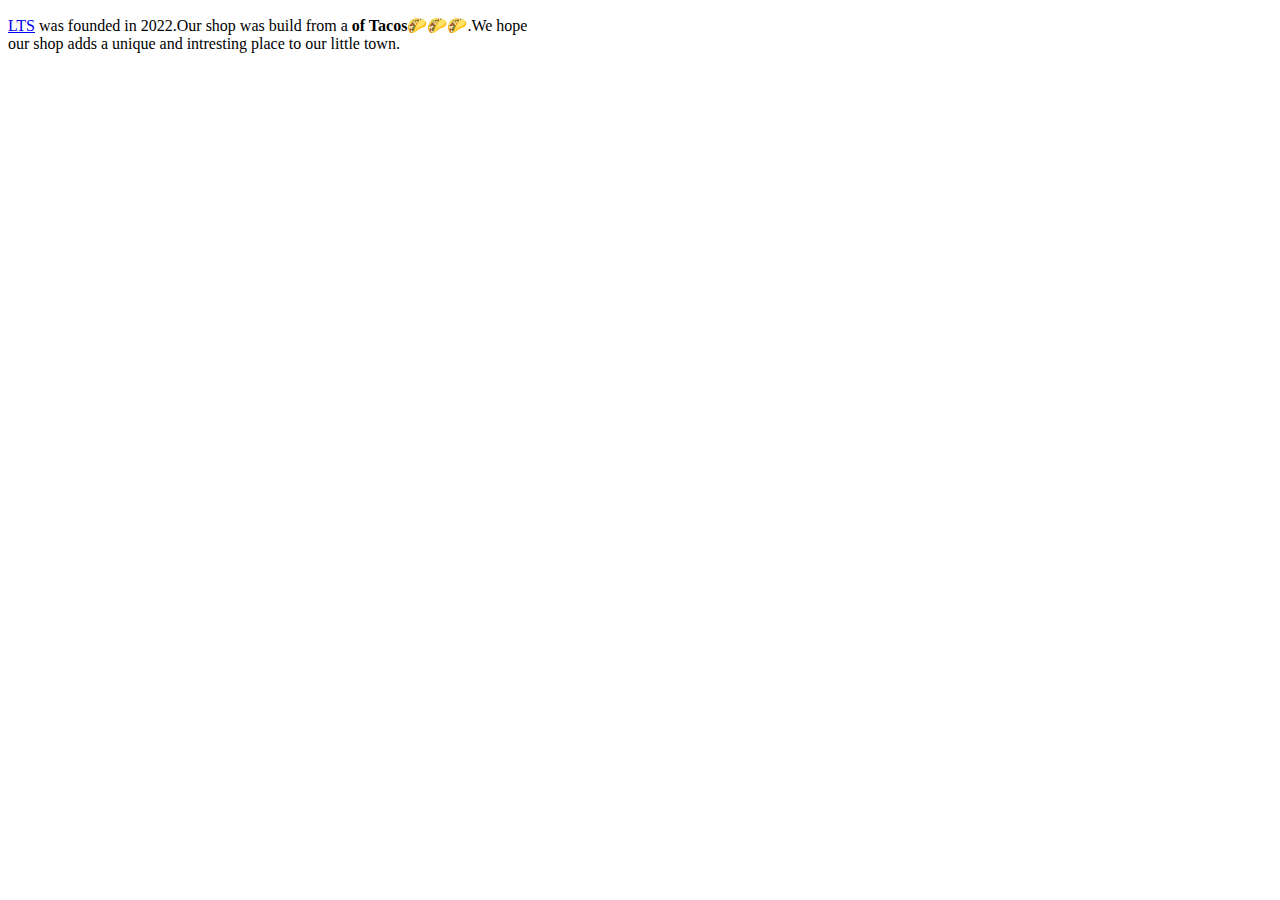
<file: About LTS.html>
<!DOCTYPE html>
<html lang="en">
<head>
    <meta charset="UTF-8">
    <meta http-equiv="X-UA-Compatible" content="IE=edge">
    <meta name="viewport" content="width=device-width, initial-scale=1.0">
    <title>About LTS</title>
</head>
<body>
    <p>
        <a href="About LTS.html">LTS</a> was founded in 2022.Our shop was build from a <strong> of Tacos</strong>🌮🌮🌮.We hope <br>
        our shop adds a unique and intresting place to our little town.

    </p>
    
    
</body>
</html>
</file>
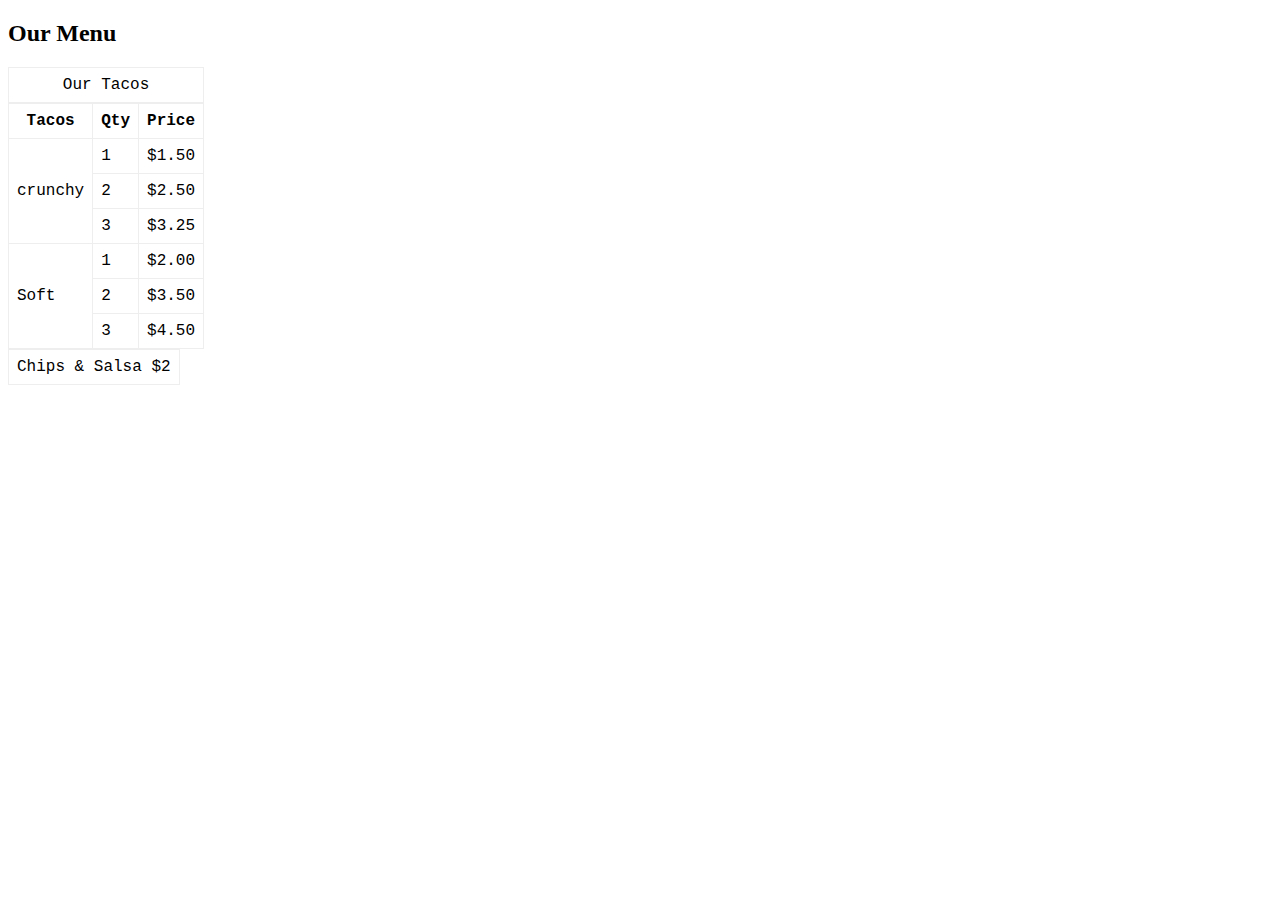
<file: Our Menu.html>
<!DOCTYPE html>
<html lang="en">
<head>
    <meta charset="UTF-8">
    <meta http-equiv="X-UA-Compatible" content="IE=edge">
    <meta name="viewport" content="width=device-width, initial-scale=1.0">
    <title>Our Menu</title>
    <link rel="stylesheet" href="/main.css">
</head>
<body>
    <h2>Our Menu</h2>
    <table >
      <caption>Our Tacos</caption>
        <th>Tacos</th>
        <th>Qty</th>
        <th>Price</th>
        <tr >
            <td rowspan="4"> crunchy</td>
            <tr>
                <td>1 </td>
                <td>$1.50</td>
            </tr>
                
        <tr>
            <td>2</td>
            <td>$2.50</td>
        </tr>
               <tr>
                <td>3</td>
                <td>$3.25</td>
               </tr>     
        </tr>
        <tr >
            <td rowspan="4"> Soft</td>
            <tr>
                <td>1 </td>
                <td>$2.00</td>
            </tr>
                
        <tr>
            <td>2</td>
            <td>$3.50</td>
        </tr>
               <tr>
                <td>3</td>
                <td>$4.50</td>
               </tr>
            
                
            
            
        </tr>
       
    </table>
    <table>
        <tr>
            <td> Chips  &  Salsa  $2</td>
            
        </tr>
    </table>
  
</body>
</html>
</file>
<file: main.css>
table, tr, th, td , caption{
    border: 1px solid #eee;
    font-family: 'Courier New', Courier, monospace;
    border-collapse: collapse;
    padding: 0.5rem;
}
</file>
